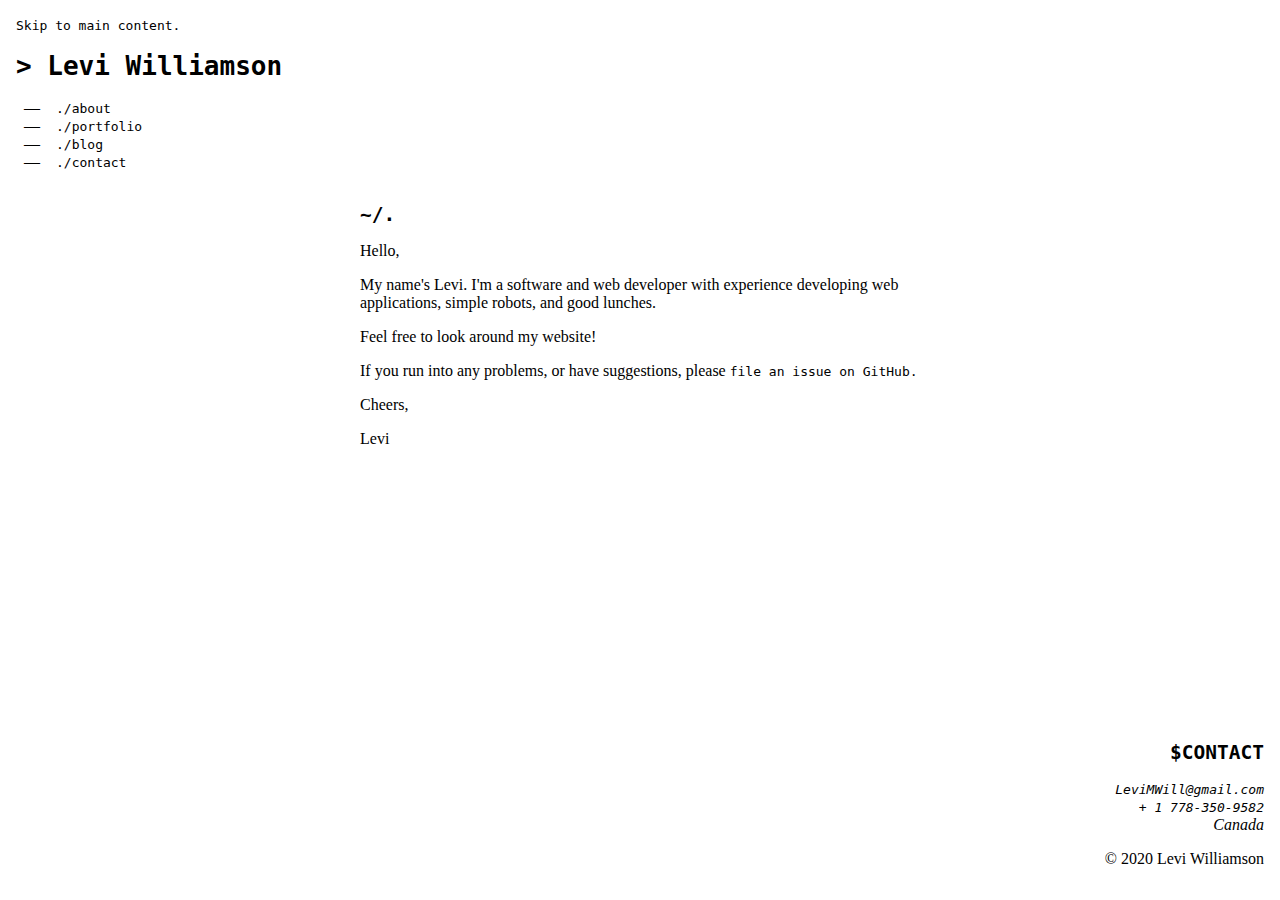
<file: docs/index.html>
<!doctype html>
<html lang='en-ca'>

<head>
<meta charset='utf-8' />

<!-- tab appearance -->
<title>Levi Williamson</title>
<link rel='icon' href='/assets/images/favicon.svg' />

<!-- web crawlers -->
<link rel='canonical' href='https://LeviMWilliamson.github.io'/>
<meta name='robots' content='index, follow'/>

<!-- search engines -->
<meta name='description' content="Levi Williamson's personal website, portfolio, and blog!"/>

<!-- layout -->
<meta name='viewport' content='width=device-width, initial-scale=1' />
<link rel='stylesheet' href='/assets/stylesheets/layout.css' />
<link rel='stylesheet' href='/assets/stylesheets/header.css' />
<link rel='stylesheet' href='/assets/stylesheets/content.css' />
<link rel='stylesheet' href='/assets/stylesheets/footer.css' />
</head>

<body>

<!-- screen readers -->
<div><a id='skip-link' href='#content'>Skip to main content.</a></div>

<!-- branding, navigation -->
<header>
	<a href='/'><h1>Levi Williamson</h1></a>
	<nav>
		<ul>
			<li><a class='local-path' href='/about.html'>about</a></li>
			<li><a class='local-path' href='/portfolio.html'>portfolio</a></li>
			<li><a class='local-path' href='/blog.html'>blog</a></li>
			<li><a class='local-path' href='/contact.html'>contact</a></li>
		</ul>
	</nav>
</header>


<!-- page-unique content -->
<main id='content'>
	<a href='/'><h2 class='home-alias' title='home'>.</h2></a>
	<section>
		<p>Hello,</p>
		<p>My name's Levi. I'm a software and web developer with experience
		developing web applications, simple robots, and good lunches.</p>
		<p>Feel free to look around my website!</p>
		<p>If you run into any problems, or have suggestions, please
		<a href='https://github.com/LeviMWilliamson/LeviMWilliamson.github.io/issues'>file an issue on GitHub.</a></p>
		<p>Cheers,</p>
		<p>Levi</p>
	</section>
</main>

<!-- contact info, copyright -->
<footer>
	<h2 id='contact' class='environment-variable'>contact</h2>
	<address>
		<div><a href='mailto:levimwill@gmail.com'>LeviMWill@gmail.com</a></div>
		<div><a href='tel:17783509582'>+ 1 778-350-9582</a></div>
		<div>Canada</div>
	</address>
	<p>&copy; 2020 Levi Williamson</p>
</footer>

</body>
</html>
</file>
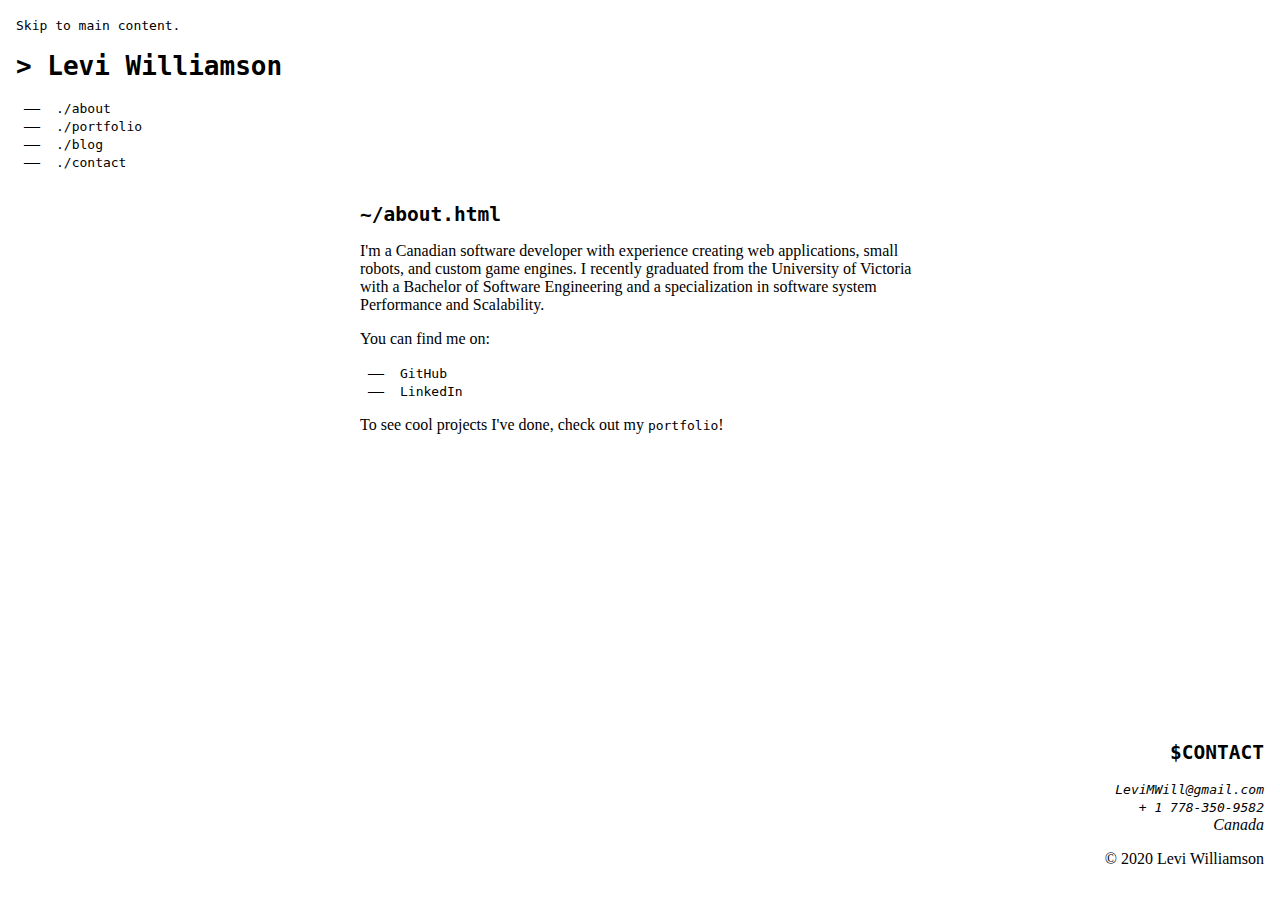
<file: docs/about.html>
<!doctype html>
<html lang='en-ca'>

<head>
<meta charset='utf-8' />

<!-- tab appearance -->
<title>Levi Williamson</title>
<link rel='icon' href='/assets/images/favicon.svg' />

<!-- web crawlers -->
<link rel='canonical' href='https://LeviMWilliamson.github.io'/>
<meta name='robots' content='index, follow'/>

<!-- search engines -->
<meta name='description' content="Levi Williamson's personal website, portfolio, and blog!"/>

<!-- layout -->
<meta name='viewport' content='width=device-width, initial-scale=1' />
<link rel='stylesheet' href='/assets/stylesheets/layout.css' />
<link rel='stylesheet' href='/assets/stylesheets/header.css' />
<link rel='stylesheet' href='/assets/stylesheets/content.css' />
<link rel='stylesheet' href='/assets/stylesheets/footer.css' />
</head>

<body>

<!-- screen readers -->
<div><a id='skip-link' href='#content'>Skip to main content.</a></div>

<!-- branding, navigation -->
<header>
	<a href='/'><h1>Levi Williamson</h1></a>
	<nav>
		<ul>
			<li><a class='local-path' href='/about.html'>about</a></li>
			<li><a class='local-path' href='/portfolio.html'>portfolio</a></li>
			<li><a class='local-path' href='/blog.html'>blog</a></li>
			<li><a class='local-path' href='/contact.html'>contact</a></li>
		</ul>
	</nav>
</header>


<!-- page-unique content -->
<main id='content'>
	<a href='/'><h2 class='home-alias' title='home'>about.html</h2></a>
	<p>
		I'm a Canadian software developer with experience creating web applications, small robots, and custom game engines.
		I recently graduated from the University of Victoria with a Bachelor of Software Engineering and a specialization in
		software system Performance and Scalability.
	</p>
	<p>You can find me on:</p>
	<ul>
		<li><a href='https://github.com/LeviMWilliamson'>GitHub</a></li>
		<li><a href='https://www.linkedin.com/in/levi-williamson-226756160/'>LinkedIn</a></li>
	</ul>
	<p>To see cool projects I've done, check out my <a href='/portfolio.html'>portfolio</a>!</p>
</main>


<!-- contact info, copyright -->
<footer>
	<h2 id='contact' class='environment-variable'>contact</h2>
	<address>
		<div><a href='mailto:levimwill@gmail.com'>LeviMWill@gmail.com</a></div>
		<div><a href='tel:17783509582'>+ 1 778-350-9582</a></div>
		<div>Canada</div>
	</address>
	<p>&copy; 2020 Levi Williamson</p>
</footer>

</body>
</html>
</file>
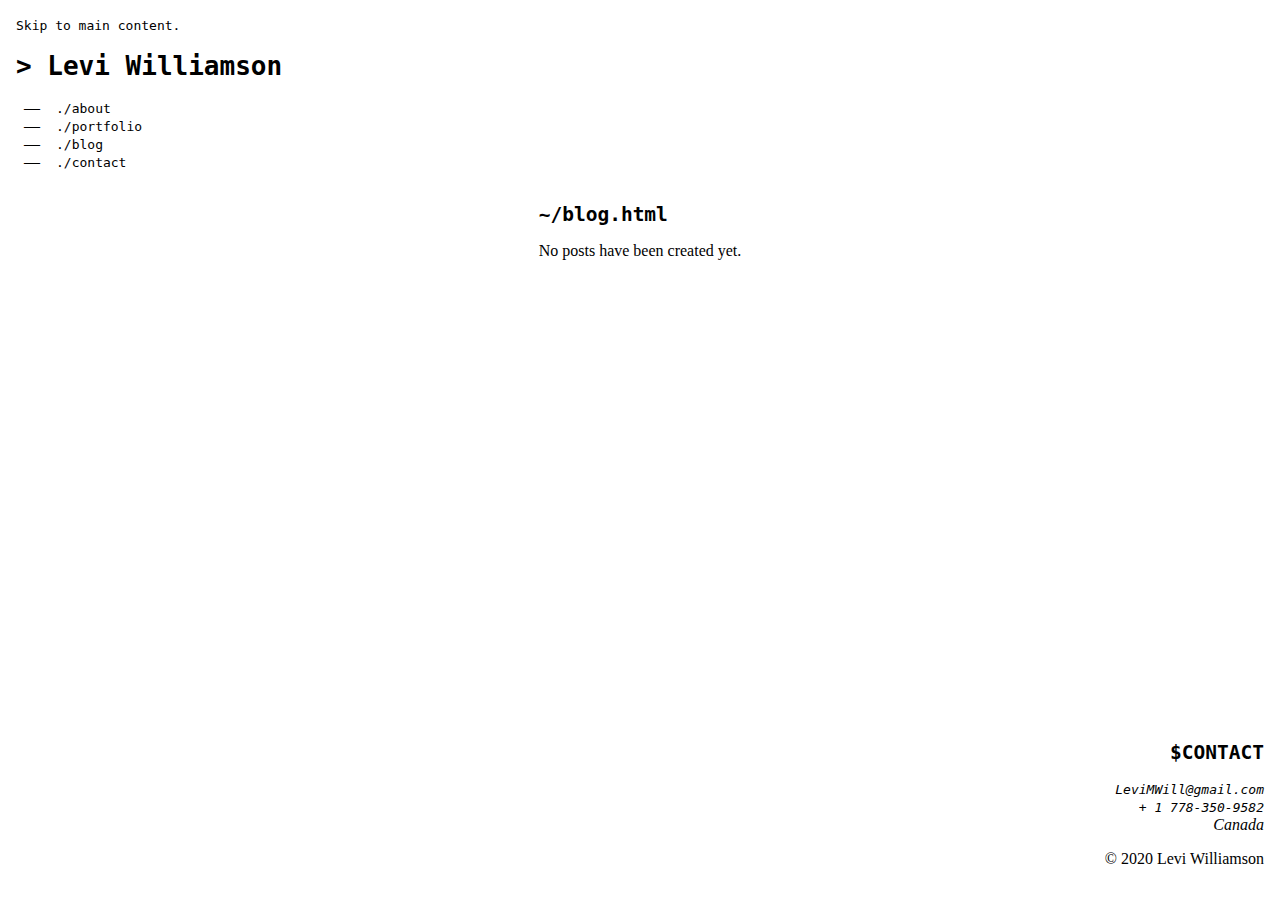
<file: docs/blog.html>
<!doctype html>
<html lang='en-ca'>

<head>
<meta charset='utf-8' />

<!-- tab appearance -->
<title>Levi Williamson</title>
<link rel='icon' href='/assets/images/favicon.svg' />

<!-- web crawlers -->
<link rel='canonical' href='https://LeviMWilliamson.github.io'/>
<meta name='robots' content='index, follow'/>

<!-- search engines -->
<meta name='description' content="Levi Williamson's personal website, portfolio, and blog!"/>

<!-- layout -->
<meta name='viewport' content='width=device-width, initial-scale=1' />
<link rel='stylesheet' href='/assets/stylesheets/layout.css' />
<link rel='stylesheet' href='/assets/stylesheets/header.css' />
<link rel='stylesheet' href='/assets/stylesheets/content.css' />
<link rel='stylesheet' href='/assets/stylesheets/footer.css' />
</head>

<body>

<!-- screen readers -->
<div><a id='skip-link' href='#content'>Skip to main content.</a></div>

<!-- branding, navigation -->
<header>
	<a href='/'><h1>Levi Williamson</h1></a>
	<nav>
		<ul>
			<li><a class='local-path' href='/about.html'>about</a></li>
			<li><a class='local-path' href='/portfolio.html'>portfolio</a></li>
			<li><a class='local-path' href='/blog.html'>blog</a></li>
			<li><a class='local-path' href='/contact.html'>contact</a></li>
		</ul>
	</nav>
</header>


<!-- page-unique content -->
<main id='content'>
	<a href='/'><h2 class='home-alias' title='home'>blog.html</h2></a>
	<p>No posts have been created yet.</p>
</main>

<!-- contact info, copyright -->
<footer>
	<h2 id='contact' class='environment-variable'>contact</h2>
	<address>
		<div><a href='mailto:levimwill@gmail.com'>LeviMWill@gmail.com</a></div>
		<div><a href='tel:17783509582'>+ 1 778-350-9582</a></div>
		<div>Canada</div>
	</address>
	<p>&copy; 2020 Levi Williamson</p>
</footer>

</body>
</html>
</file>
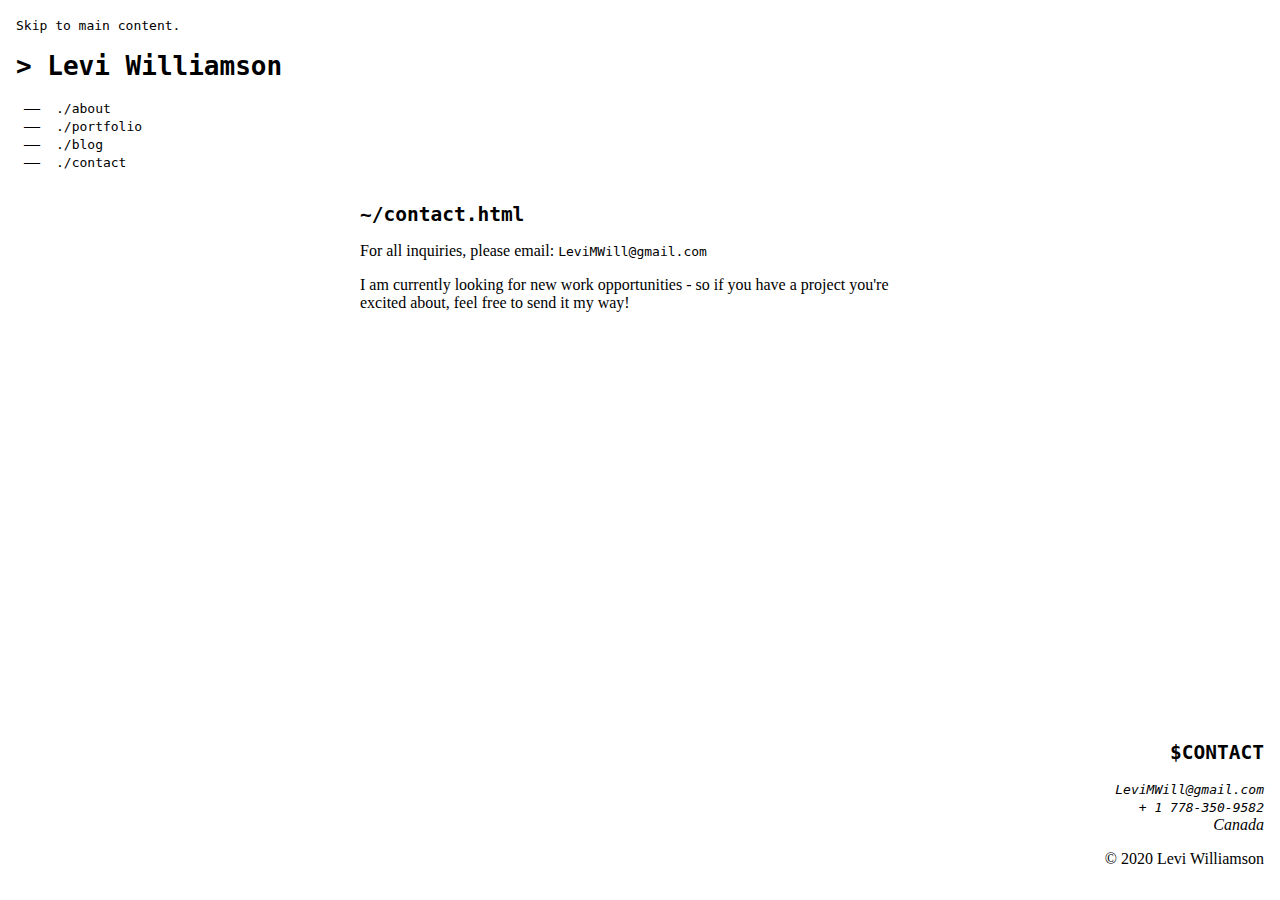
<file: docs/contact.html>
<!doctype html>
<html lang='en-ca'>

<head>
<meta charset='utf-8' />

<!-- tab appearance -->
<title>Levi Williamson</title>
<link rel='icon' href='/assets/images/favicon.svg' />

<!-- web crawlers -->
<link rel='canonical' href='https://LeviMWilliamson.github.io'/>
<meta name='robots' content='index, follow'/>

<!-- search engines -->
<meta name='description' content="Levi Williamson's personal website, portfolio, and blog!"/>

<!-- layout -->
<meta name='viewport' content='width=device-width, initial-scale=1' />
<link rel='stylesheet' href='/assets/stylesheets/layout.css' />
<link rel='stylesheet' href='/assets/stylesheets/header.css' />
<link rel='stylesheet' href='/assets/stylesheets/content.css' />
<link rel='stylesheet' href='/assets/stylesheets/footer.css' />
</head>

<body>

<!-- screen readers -->
<div><a id='skip-link' href='#content'>Skip to main content.</a></div>

<!-- branding, navigation -->
<header>
	<a href='/'><h1>Levi Williamson</h1></a>
	<nav>
		<ul>
			<li><a class='local-path' href='/about.html'>about</a></li>
			<li><a class='local-path' href='/portfolio.html'>portfolio</a></li>
			<li><a class='local-path' href='/blog.html'>blog</a></li>
			<li><a class='local-path' href='/contact.html'>contact</a></li>
		</ul>
	</nav>
</header>


<!-- page-unique content -->
<main id='content'>
	<a href='/'><h2 class='home-alias' title='home'>contact.html</h2></a>
	<p>For all inquiries, please email: <a href='mailto:levimwill@gmail.com'>LeviMWill@gmail.com</a>
	<p>I am currently looking for new work opportunities - so if you have a project you're excited about, feel free to send it my way!</p>
</main>


<!-- contact info, copyright -->
<footer>
	<h2 id='contact' class='environment-variable'>contact</h2>
	<address>
		<div><a href='mailto:levimwill@gmail.com'>LeviMWill@gmail.com</a></div>
		<div><a href='tel:17783509582'>+ 1 778-350-9582</a></div>
		<div>Canada</div>
	</address>
	<p>&copy; 2020 Levi Williamson</p>
</footer>

</body>
</html>
</file>
<file: assets/stylesheets/layout.css>
h1, h2, h3, h4, h5, h6, a { font-family: monospace; }

a {
	text-decoration: none;
	color: black;
}

ul { list-style-type: '—	'; }

body {
	box-sizing: border-box;
	margin: 0;
	padding: 1rem;
	display: flex;
	min-height: 100vh;
	flex-direction: column;
}

.local-path::before { content: './'; }

.environment-variable::before { content: '$'; }
.environment-variable { text-transform: uppercase; }

.home-alias::before { content: '~/'; }

/*.local-path::before, .home-alias::before, .environment-variable::before { color: blue; }*/
</file>
<file: assets/stylesheets/header.css>
header > a > h1::before { content: '> ' }
</file>
<file: assets/stylesheets/content.css>
main {
	align-self: center;
	max-width: 70ch;
}
</file>
<file: assets/stylesheets/footer.css>
footer {
	margin-top: auto;
	text-align: right;
}
</file>
